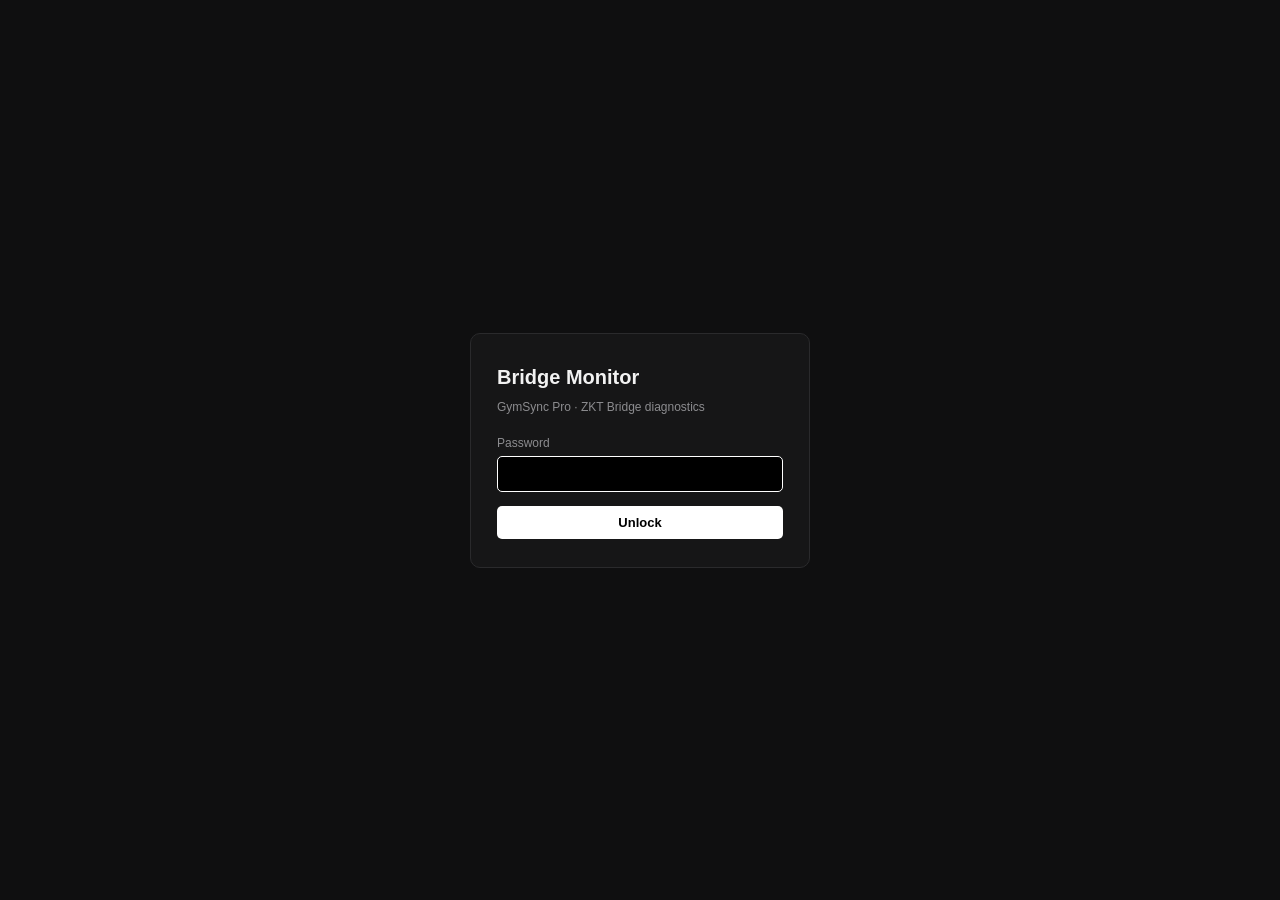
<file: app/wwwroot/monitor.html>
<!doctype html>
<html lang="en">
<head>
  <meta charset="utf-8" />
  <meta name="viewport" content="width=device-width, initial-scale=1" />
  <title>GymSync Pro · Bridge Monitor</title>
  <link rel="stylesheet" href="monitor.css" />
</head>
<body>
  <!-- ==================== LOGIN ==================== -->
  <section id="login" class="login" hidden>
    <form id="login-form" class="login-card">
      <h1>Bridge Monitor</h1>
      <p class="muted">GymSync Pro · ZKT Bridge diagnostics</p>
      <label>Password
        <input id="login-password" type="password" autocomplete="current-password" autofocus />
      </label>
      <button type="submit">Unlock</button>
      <p id="login-error" class="login-error" hidden></p>
    </form>
  </section>

  <!-- ==================== DASHBOARD ==================== -->
  <div id="dashboard" hidden>
    <header>
      <h1>Bridge Monitor <span class="badge">GymSync Pro</span></h1>
      <p class="muted">
        Server: <span id="hdr-version">-</span> ·
        Uptime: <span id="hdr-uptime">-</span> ·
        Device lock: <span id="hdr-lock" class="status-dot">-</span> ·
        <span id="hdr-clock" class="muted"></span>
        <button id="btn-logout" class="btn-ghost">Log out</button>
      </p>
    </header>

    <main>
      <!-- In-flight -->
      <section class="card">
        <div class="card-head">
          <h2>In-flight operations</h2>
          <span id="active-count" class="pill">0</span>
        </div>
        <table>
          <thead>
            <tr><th>Process</th><th>Source</th><th>Device</th><th class="num">Elapsed</th></tr>
          </thead>
          <tbody id="active-rows">
            <tr class="empty"><td colspan="4">Idle — no operations running.</td></tr>
          </tbody>
        </table>
      </section>

      <!-- Recent history -->
      <section class="card">
        <div class="card-head">
          <h2>Recent operations</h2>
        </div>
        <table>
          <thead>
            <tr><th>Process</th><th>Source</th><th class="num">Duration</th><th>Outcome</th><th class="num">Status</th><th class="num">When</th></tr>
          </thead>
          <tbody id="recent-rows">
            <tr class="empty"><td colspan="6">No operations yet.</td></tr>
          </tbody>
        </table>
      </section>

      <!-- Caches -->
      <section class="card">
        <div class="card-head">
          <h2>Caches</h2>
          <span id="cache-ttl" class="muted"></span>
        </div>
        <table>
          <thead>
            <tr><th>Device</th><th class="num">Cached users</th><th class="num">Groups</th><th>User cache</th><th class="num">Last refresh</th><th>Device status</th></tr>
          </thead>
          <tbody id="cache-rows">
            <tr class="empty"><td colspan="6">Loading…</td></tr>
          </tbody>
        </table>
      </section>

      <!-- Status & timeouts -->
      <section class="card">
        <div class="card-head">
          <h2>Status &amp; timeouts</h2>
        </div>
        <dl id="info-grid" class="info-grid"></dl>
      </section>

      <!-- Live logs -->
      <section class="card">
        <div class="card-head">
          <h2>Live logs</h2>
          <div class="log-controls">
            <label class="checkbox"><input id="log-pause" type="checkbox" /> Pause</label>
            <button id="log-clear" class="btn-ghost">Clear</button>
          </div>
        </div>
        <div id="log-pane" class="log-pane"></div>
      </section>
    </main>
  </div>

  <script src="monitor.js"></script>
</body>
</html>
</file>
<file: app/wwwroot/monitor.css>
:root {
  --bg: #0f0f10;
  --panel: #161617;
  --panel-border: #2a2a2c;
  --fg: #f2f2f2;
  --muted: #8c8c8f;
  --accent: #ffffff;
  --ok: #3ecf8e;
  --err: #ff6b6b;
  --warn: #f4bf4f;
}

* { box-sizing: border-box; }

html, body {
  margin: 0;
  background: var(--bg);
  color: var(--fg);
  font-family: -apple-system, BlinkMacSystemFont, "Segoe UI", Roboto, sans-serif;
  font-size: 14px;
  line-height: 1.5;
}

/* ==================== Login ==================== */
.login {
  min-height: 100vh;
  display: flex;
  align-items: center;
  justify-content: center;
  padding: 24px;
}
.login-card {
  background: var(--panel);
  border: 1px solid var(--panel-border);
  border-radius: 10px;
  padding: 28px 26px;
  width: 100%;
  max-width: 340px;
  display: flex;
  flex-direction: column;
  gap: 14px;
}
.login-card h1 { margin: 0; font-size: 20px; font-weight: 600; }
.login-card p.muted { margin: -8px 0 4px; }
.login-error {
  margin: 0;
  color: var(--err);
  font-size: 13px;
}

/* ==================== Header ==================== */
header {
  padding: 22px 24px 12px;
  border-bottom: 1px solid var(--panel-border);
}
header h1 { margin: 0 0 6px; font-size: 22px; font-weight: 600; }
header p { margin: 0; }

.badge {
  font-size: 10px;
  letter-spacing: 0.05em;
  text-transform: uppercase;
  padding: 3px 8px;
  border: 1px solid var(--panel-border);
  border-radius: 4px;
  vertical-align: middle;
  color: var(--muted);
  margin-left: 8px;
}

.muted { color: var(--muted); font-size: 12px; }

.status-dot::before {
  content: "";
  display: inline-block;
  width: 8px; height: 8px;
  border-radius: 50%;
  margin-right: 5px;
  background: var(--muted);
}
.status-dot.held::before { background: var(--warn); }
.status-dot.free::before { background: var(--ok); }

/* ==================== Layout ==================== */
main {
  max-width: 1100px;
  margin: 0 auto;
  padding: 16px 24px 48px;
  display: grid;
  gap: 16px;
}

.card {
  background: var(--panel);
  border: 1px solid var(--panel-border);
  border-radius: 8px;
  padding: 16px 18px;
}
.card-head {
  display: flex;
  align-items: center;
  justify-content: space-between;
  margin-bottom: 12px;
  gap: 12px;
}
.card-head h2 { margin: 0; font-size: 15px; font-weight: 600; letter-spacing: 0.02em; }

.pill {
  font-size: 12px;
  font-weight: 600;
  background: #000;
  border: 1px solid var(--panel-border);
  border-radius: 999px;
  padding: 2px 10px;
  color: var(--muted);
}

/* ==================== Tables ==================== */
table { width: 100%; border-collapse: collapse; font-size: 13px; }
th, td { padding: 7px 8px; text-align: left; border-bottom: 1px solid var(--panel-border); vertical-align: top; }
th { color: var(--muted); font-weight: 500; }
th.num, td.num { text-align: right; font-variant-numeric: tabular-nums; }
tbody tr:last-child td { border-bottom: none; }
tr.empty td { color: var(--muted); text-align: center; padding: 16px 8px; }

.mono { font-family: ui-monospace, Menlo, monospace; }

.tag {
  display: inline-block;
  font-size: 11px;
  padding: 1px 7px;
  border-radius: 4px;
  border: 1px solid var(--panel-border);
  color: var(--muted);
}
.tag.http { color: var(--fg); }
.tag.background { color: var(--warn); border-color: #5a4a1f; }

.outcome-ok { color: var(--ok); }
.outcome-error { color: var(--err); }
.outcome-timeout { color: var(--warn); }

/* Cache-state badges */
.badge-state {
  display: inline-block;
  font-size: 11px;
  font-weight: 600;
  padding: 1px 8px;
  border-radius: 999px;
  border: 1px solid var(--panel-border);
}
.badge-state.ok { color: var(--ok); border-color: #1f5a3f; }
.badge-state.stale { color: var(--warn); border-color: #5a4a1f; }
.badge-state.empty { color: var(--muted); }
.badge-state.online { color: var(--ok); border-color: #1f5a3f; }
.badge-state.offline { color: var(--err); border-color: #5a1f1f; }

/* ==================== Info grid ==================== */
.info-grid {
  display: grid;
  grid-template-columns: max-content 1fr;
  gap: 4px 20px;
  font-size: 13px;
  margin: 0;
}
.info-grid dt { color: var(--muted); }
.info-grid dd { margin: 0; font-weight: 500; font-variant-numeric: tabular-nums; }

/* ==================== Live logs ==================== */
.log-controls { display: flex; align-items: center; gap: 14px; }
.log-pane {
  background: #000;
  border: 1px solid var(--panel-border);
  border-radius: 5px;
  padding: 10px 12px;
  font-family: ui-monospace, Menlo, monospace;
  font-size: 12px;
  line-height: 1.45;
  white-space: pre-wrap;
  word-break: break-word;
  height: 320px;
  overflow: auto;
}
.log-line { display: block; }
.log-line.lvl-err, .log-line.lvl-crt { color: var(--err); }
.log-line.lvl-wrn { color: var(--warn); }
.log-line.lvl-dbg, .log-line.lvl-trc { color: var(--muted); }

/* ==================== Forms ==================== */
label {
  display: flex;
  flex-direction: column;
  gap: 4px;
  font-size: 12px;
  color: var(--muted);
}
label.checkbox {
  flex-direction: row;
  align-items: center;
  gap: 6px;
  color: var(--fg);
  font-size: 13px;
}
input[type="password"] {
  background: #000;
  color: var(--fg);
  border: 1px solid var(--panel-border);
  border-radius: 5px;
  padding: 9px 11px;
  font-family: inherit;
  font-size: 14px;
}
input:focus { outline: none; border-color: var(--accent); }

button {
  background: var(--accent);
  color: #000;
  border: none;
  border-radius: 5px;
  padding: 9px 16px;
  font-weight: 600;
  cursor: pointer;
  font-size: 13px;
}
button:hover { opacity: 0.85; }

.btn-ghost {
  background: none;
  color: var(--muted);
  border: 1px solid var(--panel-border);
  padding: 4px 12px;
  font-weight: 500;
}
.btn-ghost:hover { color: var(--fg); opacity: 1; }
header .btn-ghost { margin-left: 10px; }
</file>
